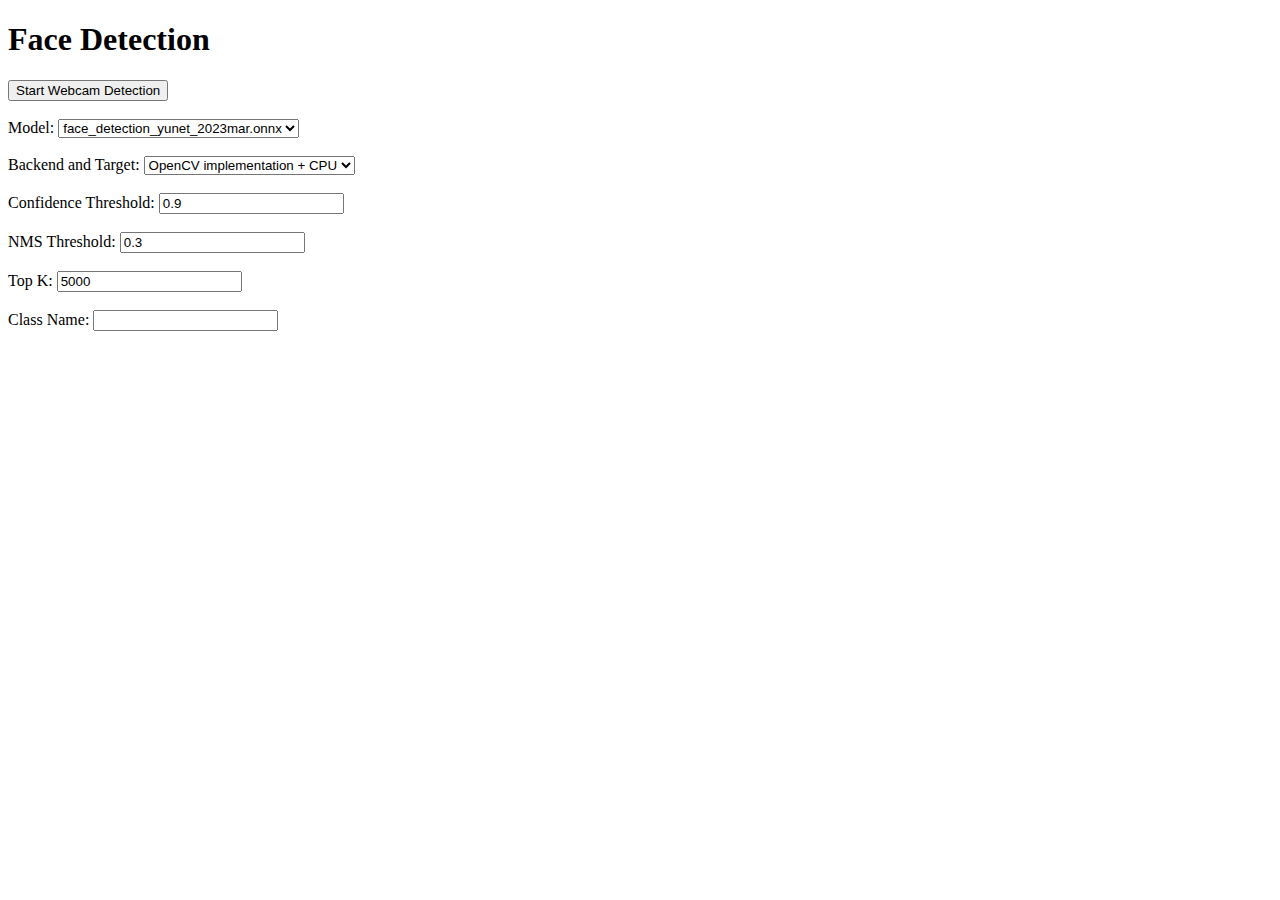
<file: TRAINER/templates/train.html>
<!DOCTYPE html>
<html lang="en">
<head>
    <meta charset="UTF-8">
    <meta name="viewport" content="width=device-width, initial-scale=1.0">
    <title>Face Detection</title>
</head>
<body>
    <h1>Face Detection</h1>
    <button id="webcamButton">Start Webcam Detection</button><br><br>

    <label for="model">Model:</label>
    <select name="model" id="model">
        <option value="face_detection_yunet_2023mar.onnx" selected>face_detection_yunet_2023mar.onnx</option>
        <!-- Add other options if needed -->
    </select><br><br>

    <label for="backend_target">Backend and Target:</label>
    <select name="backend_target" id="backend_target">
        <option value="0">OpenCV implementation + CPU</option>
        <option value="1">CUDA + GPU (CUDA)</option>
        <option value="2">CUDA + GPU (CUDA FP16)</option>
        <option value="3">TIM-VX + NPU</option>
        <option value="4">CANN + NPU</option>
    </select><br><br>

    <label for="conf_threshold">Confidence Threshold:</label>
    <input type="number" name="conf_threshold" id="conf_threshold" value="0.9" step="0.01"><br><br>

    <label for="nms_threshold">NMS Threshold:</label>
    <input type="number" name="nms_threshold" id="nms_threshold" value="0.3" step="0.01"><br><br>

    <label for="top_k">Top K:</label>
    <input type="number" name="top_k" id="top_k" value="5000"><br><br>

    <label for="class_name">Class Name:</label>
    <input type="text" name="class_name" id="class_name"><br><br>

    <div id="videoContainer"></div>

    <script>
        document.getElementById('webcamButton').addEventListener('click', () => {
            navigator.mediaDevices.getUserMedia({ video: true })
                .then(stream => {
                    const videoElement = document.createElement('video');
                    videoElement.autoplay = true;
                    videoElement.srcObject = stream;

                    const videoContainer = document.getElementById('videoContainer');
                    videoContainer.innerHTML = '';
                    videoContainer.appendChild(videoElement);

                    const canvas = document.createElement('canvas');
                    const context = canvas.getContext('2d');

                    videoElement.addEventListener('play', () => {
                        const width = videoElement.videoWidth;
                        const height = videoElement.videoHeight;
                        canvas.width = width;
                        canvas.height = height;

                        const model = document.getElementById('model').value;
                        const backend_target = document.getElementById('backend_target').value;
                        const conf_threshold = document.getElementById('conf_threshold').value;
                        const nms_threshold = document.getElementById('nms_threshold').value;
                        const top_k = document.getElementById('top_k').value;
                        const class_name = document.getElementById('class_name').value;

                        const formData = new FormData();
                        formData.append('model', model);
                        formData.append('backend_target', backend_target);
                        formData.append('conf_threshold', conf_threshold);
                        formData.append('nms_threshold', nms_threshold);
                        formData.append('top_k', top_k);
                        formData.append('class_name', class_name);

                        const sendData = () => {
                            context.drawImage(videoElement, 0, 0, width, height);
                            const imageBlob = canvas.toBlob(blob => {
                                const formDataWithImage = new FormData();
                                formDataWithImage.append('image', blob, 'webcam_capture.png');
                                for (let pair of formData.entries()) {
                                    formDataWithImage.append(pair[0], pair[1]);
                                }
                                fetch('/detect', { method: 'POST', body: formDataWithImage })
                                    .then(response => {
                                        if (response.ok) {
                                            console.log('Detection completed and images saved successfully.');
                                        } else {
                                            console.error('Failed to save images.');
                                        }
                                    })
                                    .catch(error => {
                                        console.error('Error:', error);
                                    });
                            }, 'image/png');
                        };

                        setInterval(sendData, 1000); // Send image data every second
                    });
                })
                .catch(error => {
                    console.error('Error accessing webcam:', error);
                });
        });
    </script>
</body>
</html>
</file>
